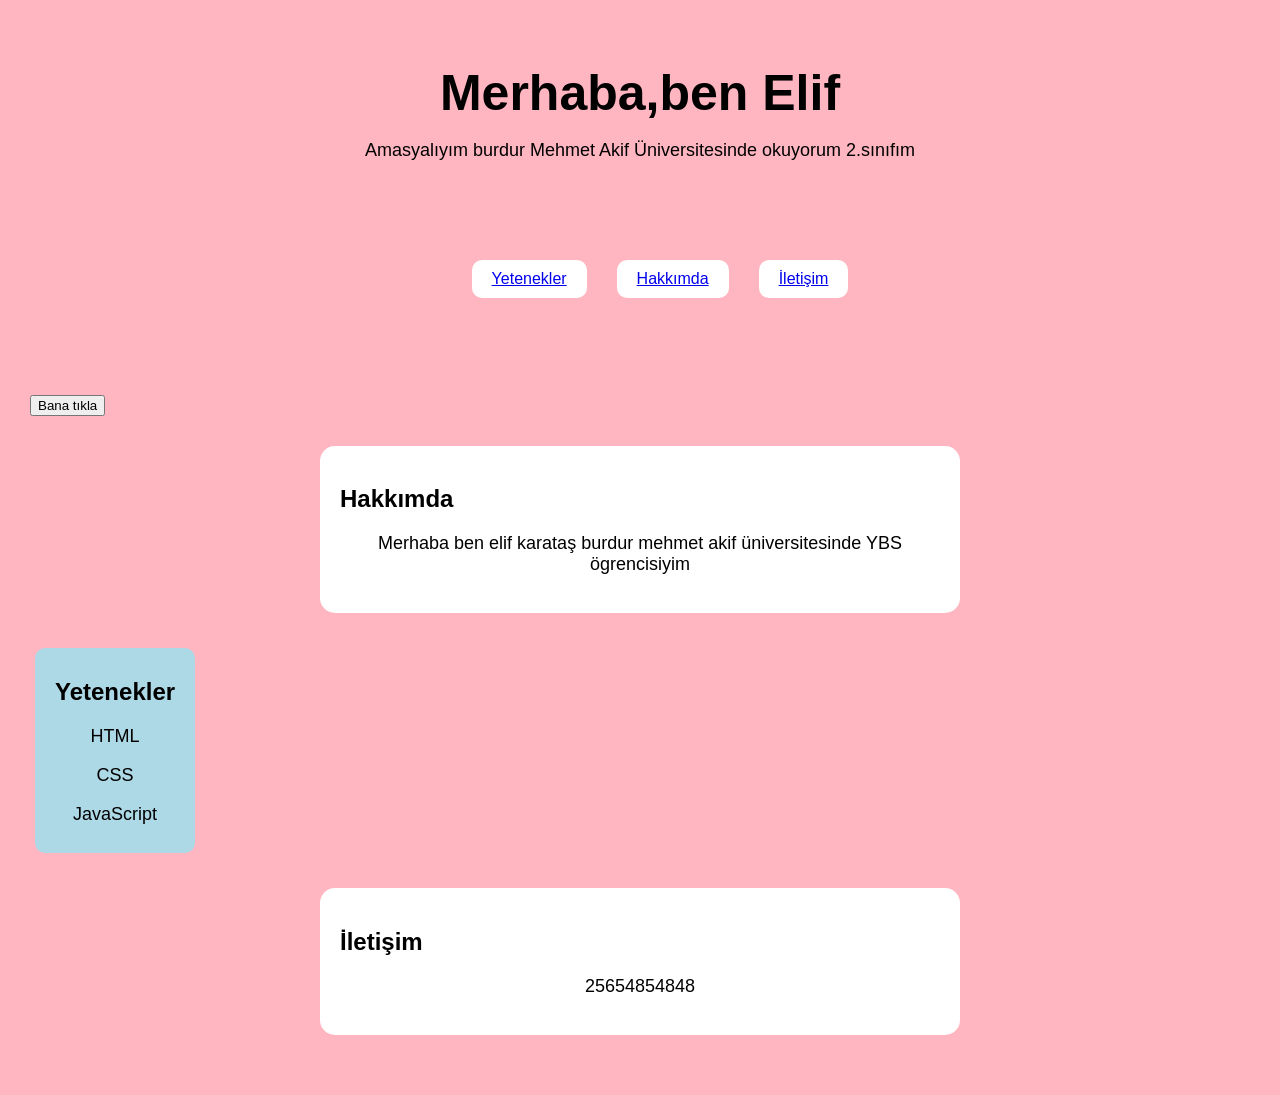
<file: index.html>
<!DOCTYPE html>
<html>
    <head>
<meta charset="utf-8">
<title>Elif'in portföyü</title>
<link rel="stylesheet" href="style.css">
    </head>
<body>
    <h1>Merhaba,ben Elif</h1>
    <p>Amasyalıyım burdur Mehmet Akif Üniversitesinde okuyorum 2.sınıfım</p>
   <ul>
<li><a href="#yetenekler">Yetenekler</a></li>
 <li><a href="#hakkimda">Hakkımda</a></li>
 <li><a href="#iletisim">İletişim</a></li>


   </ul> 
   <button id="mesajButonu">Bana tıkla</button>
   <p id="mesaj"></p>
   <section id="hakkimda">
    <h2>Hakkımda</h2>
    <p>Merhaba ben elif karataş burdur mehmet akif üniversitesinde YBS ögrencisiyim</p>

   </section>
   <section id="yetenekler">
    <h2>Yetenekler</h2>
    <p>HTML</p>
    <p>CSS</p>
    <p>JavaScript</p>

   </section>


   <section id="iletisim">
    <h2>İletişim</h2>
    <p>25654854848</p>

   </section>

   <script src="script.js"></script>
</body>


















</html>
</file>
<file: style.css>
body{
    background-color: lightpink;
    font-family: Arial, sans-serif;
    margin: 0;
    padding: 30px;
}

h1{
    text-align: center;
    font-size: 50px;
    margin-bottom: 10px;
}

p{
    text-align: center;
    font-size: 18px;
    
}


ul{
    display: flex;
    justify-content: center;
    gap: 30px;
    height: 200px;
    align-items: center;
}

li{
    list-style: none;
    background-color: white;
    padding: 10px 20px;
    border-radius: 10px;
    transition: 0.3s;
}

section{
    background-color: white;
    margin: 30px auto;
    padding: 20px;
    max-width: 600px;
    border-radius: 15px;
}


li:hover{
    background-color: lightgreen;
}

#yetenekler{
display: inline-block;
background-color: lightblue;
padding: 10px 20px;
margin: 5px;
border-radius: 10px;
}
</file>
